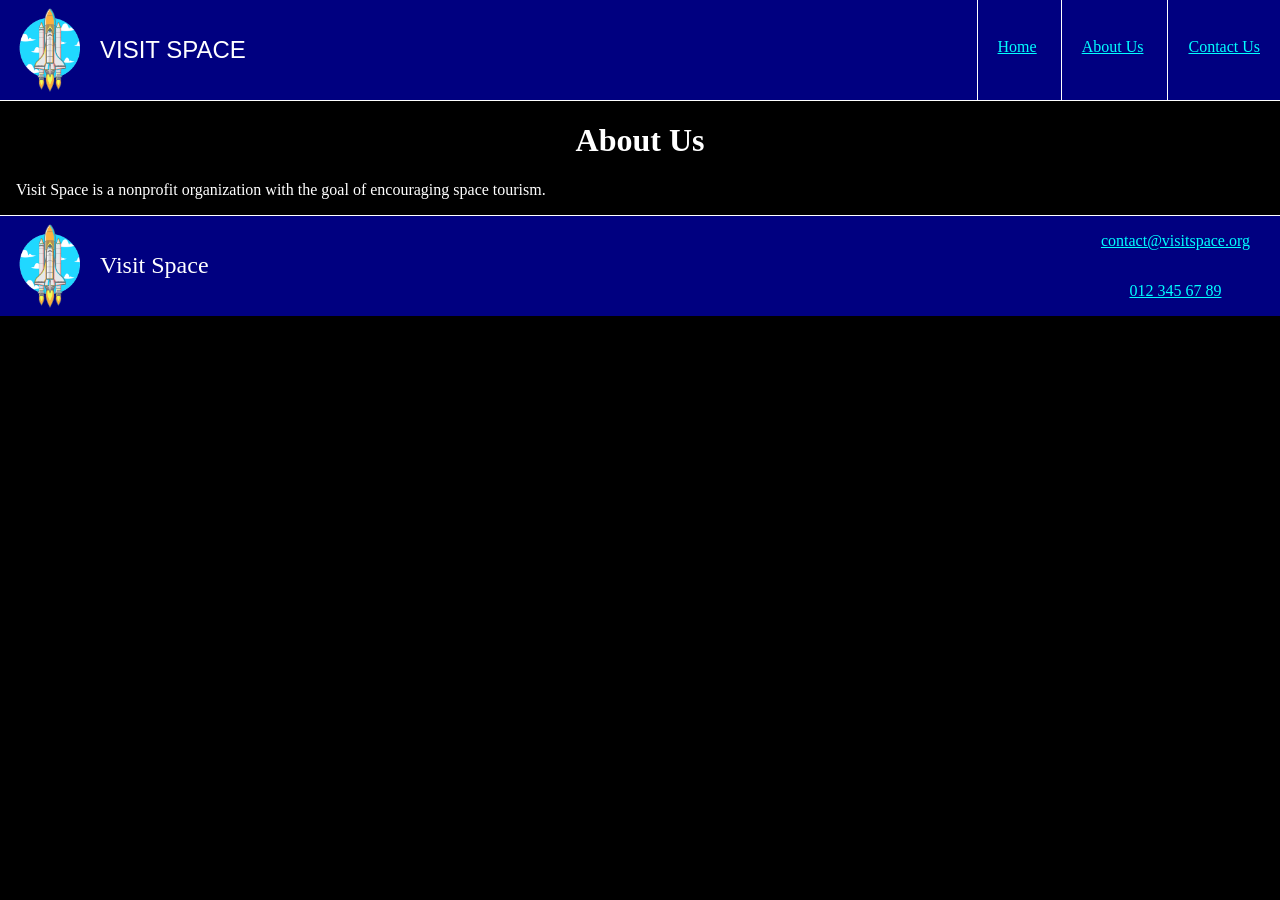
<file: about.html>
<!doctype html>
<html lang="en">
  <head>
    <meta charset="UTF-8" >
    <meta name="viewport" content="width=device-width, initial-scale=1.0" >
    <title>About Us - Visit Space</title>
    <link rel="stylesheet" href="css/base.css" >
    <link rel="stylesheet" href="css/about.css" >
    <script src="js/base.js" defer></script>
  </head>
  <body>
    <header>
      <!--div to contain the logo and menu-button, for mobile layout-->
      <div id="header-top">
        <div id="logo-header">
          <img src="./assets/logo.png" alt="logo" >
          <p id="header-title">VISIT SPACE</p>
        </div>
        <div id="menu-button">
          <div class="bar1"></div>
          <div class="bar2"></div>
          <div class="bar3"></div>
        </div>
      </div>
      <nav>
        <ul>
          <li><a href="./">Home</a></li>
          <li><a href="./about.html">About Us</a></li>
          <li><a href="./contact.html">Contact Us</a></li>
        </ul>
      </nav>
    </header>
    <main>
      <h1>About Us</h1>
      <p>
        Visit Space is a nonprofit organization with the goal of encouraging
        space tourism.
      </p>
    </main>
    <footer>
      <!--div for logo and title-->
      <div id="logo-footer">
        <img src="./assets/logo.png" alt="logo" >
        <p id="footer-title">Visit Space</p>
      </div>
      <!--div for links, links are blank because neither the email or phone number are real-->
      <div id="footer-links">
        <p>
          <a href="#">contact@visitspace.org</a>
        </p>
        <p><a href="#">012 345 67 89</a></p>
      </div>
    </footer>
  </body>
</html>
</file>
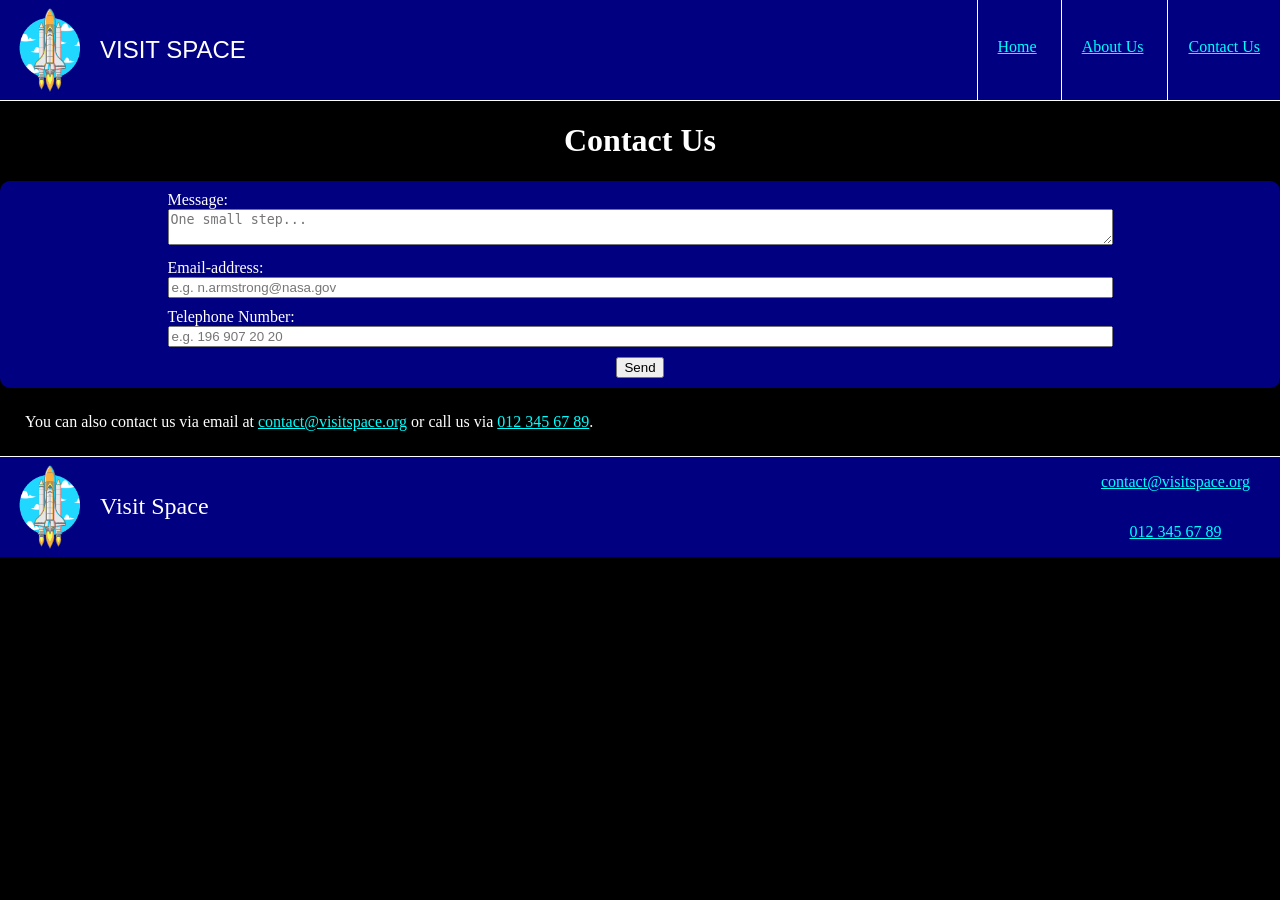
<file: contact.html>
<!doctype html>
<html lang="en">
  <head>
    <meta charset="UTF-8" >
    <meta name="viewport" content="width=device-width, initial-scale=1.0" >
    <title>Contact Us - Visit Space</title>
    <link rel="stylesheet" href="css/base.css">
    <link rel="stylesheet" href="css/contact.css">
    <script src="js/base.js" defer></script>
    <script src="js/contact.js" defer></script>
  </head>
  <body>
    <header>
      <!--div to contain the logo and menu-button, for mobile layout-->
      <div id="header-top">
        <div id="logo-header">
          <img src="./assets/logo.png" alt="logo" >
          <p id="header-title">VISIT SPACE</p>
        </div>
        <div id="menu-button">
          <div class="bar1"></div>
          <div class="bar2"></div>
          <div class="bar3"></div>
        </div>
      </div>
      <nav>
        <ul>
          <li><a href="./">Home</a></li>
          <li><a href="./about.html">About Us</a></li>
          <li><a href="./contact.html">Contact Us</a></li>
        </ul>
      </nav>
    </header>
    <main>
      <!--page title-->
      <h1>Contact Us</h1>
      <!--error messages-->
      <ul id="errors"></ul>
      <!--contact form-->
      <form>
        <!--message-->
        <div>
          <label for="message">Message:</label>
          <textarea id="message" placeholder="One small step..."></textarea>
        </div>
        <!--email-->
        <div>
          <label for="email">Email-address:</label>
          <input
            type="email"
            id="email"
            placeholder="e.g. n.armstrong@nasa.gov"
          >
        </div>
        <!--phone-->
        <div>
          <label for="phone">Telephone Number:</label>
          <input type="tel" id="phone" placeholder="e.g. 196 907 20 20" >
        </div>
        <!--submit-->
        <button type="submit">Send</button>
      </form>
      <!--alternative contact methods-->
      <p>
        You can also contact us via email at
        <a href="#">contact@visitspace.org</a> or call us via
        <a href="#">012 345 67 89</a>.
      </p>
    </main>
    <footer>
      <!--div for logo and title-->
      <div id="logo-footer">
        <img src="./assets/logo.png" alt="logo" >
        <p id="footer-title">Visit Space</p>
      </div>
      <!--div for links, links are blank because neither the email or phone number are real-->
      <div id="footer-links">
        <p>
          <a href="#">contact@visitspace.org</a>
        </p>
        <p><a href="#">012 345 67 89</a></p>
      </div>
    </footer>
  </body>
</html>
</file>
<file: css/base.css>
:root {
  --background-primary: #000000;
  --background-secondary: #000080;
  --foreground-primary: #ffffff;
  --foreground-secondary: #00ffff;
  font-family: Georgia, "Times New Roman", Times, serif;
}

* {
  box-sizing: border-box;
}
/* COLOURS */
body {
  margin: 0;
  background-color: var(--background-primary);
  color: var(--foreground-primary);
}
header,
footer {
  background-color: var(--background-secondary);
}
a {
  color: var(--foreground-secondary);
}

/* centre h1:s */
h1 {
  text-align: center;
}

/* HEADER */
/* logo */
#logo-header img {
  max-width: 100px;
}
#header-title {
  font-family: Impact, Haettenschweiler, "Arial Narrow Bold", sans-serif;
  font-size: x-large;
}
#logo-header {
  display: flex;
  flex-direction: row;
  align-items: center;
}
/* menu button */
#menu-button {
  display: inline-block;
  cursor: pointer;
  margin: 30px;
}
.bar1,
.bar2,
.bar3 {
  width: 35px;
  height: 5px;
  background-color: var(--foreground-secondary);
  margin: 6px 0;
  transition: 0.4s;
}
.change .bar1 {
  /*rotate first bar*/
  transform: translate(0, 11px) rotate(-45deg);
}
.change .bar2 {
  /*fade out second bar*/
  opacity: 0;
}
.change .bar3 {
  /*rotate third bar*/
  transform: translate(0, -11px) rotate(45deg);
}
/*layout logo and menu button*/
#header-top {
  display: flex;
  flex-direction: row;
  justify-content: space-between;
  align-items: center;
}
/*menu options*/
nav {
  display: none;
}
nav.show {
  display: block;
}
nav ul {
  list-style-type: none;
  padding: 0;
  margin: 0;
}
nav li {
  padding: 5px 20px;
  border-top: 1px solid var(--foreground-primary);
}
/*bottom border*/
header {
  border-bottom: 1px solid var(--foreground-primary);
}
/* desktop layout */
@media (min-width: 610px) {
  /* show menu options */
  nav {
    display: block;
  }
  nav li {
    display: inline-block;
  }
  /* hide menu button */
  #menu-button {
    display: none;
  }
  /* set layout */
  header {
    display: flex;
    flex-direction: row;
    justify-content: space-between;
    align-items: stretch;
  }
  /* style buttons */
  nav ul {
    height: 100%;
  }
  nav li {
    height: 100%;
    border-top: none;
    border-left: 1px solid var(--foreground-primary);
  }
  nav a {
    position: relative;
    top: 33px;
  }
}

/* FOOTER */
/* logo */
#logo-footer img {
  max-width: 100px;
}
#footer-title {
  font-size: x-large;
  margin: 0;
}
#logo-footer {
  width: 100%;
  display: flex;
  flex-direction: column;
  align-items: center;
}
/* footer links */
#footer-links {
  display: flex;
  flex-direction: column;
  align-items: center;
  /* cause of gaps between links is undetermined */
}
/* top border */
footer {
  border-top: 1px solid var(--foreground-primary);
}
/* desktop layout */
@media (min-width: 600px) {
  /* logo & title */
  #logo-footer {
    flex-direction: row;
  }
  /* overall layout */
  footer {
    display: flex;
    flex-direction: row;
    justify-content: space-between;
  }
  /* footer links */
  #footer-links {
    margin-right: 30px;
  }
}
</file>
<file: css/about.css>
/* set margin left/right of main */
main {
    margin: 0 16px;
}
</file>
<file: css/contact.css>
/* highlight errors */
#errors {
    color: #FFFF00;
    background-color: #AD0000;
}

/* set background for form */
form {
    background-color: var(--background-secondary);
    padding: 10px;
    border-radius: 10px;
}

/* arrange labels */
form label {
    display: block;
}

/* layout form fields */
form {
    display: flex;
    flex-direction: column;
    gap: 10px;
    align-items: center;
}

/* set field width */
form div {
    width: 75%;
}
textarea, input {
    width: 100%;
}

/* alternate contact methods */
main p {
    margin: 25px;
}
</file>
